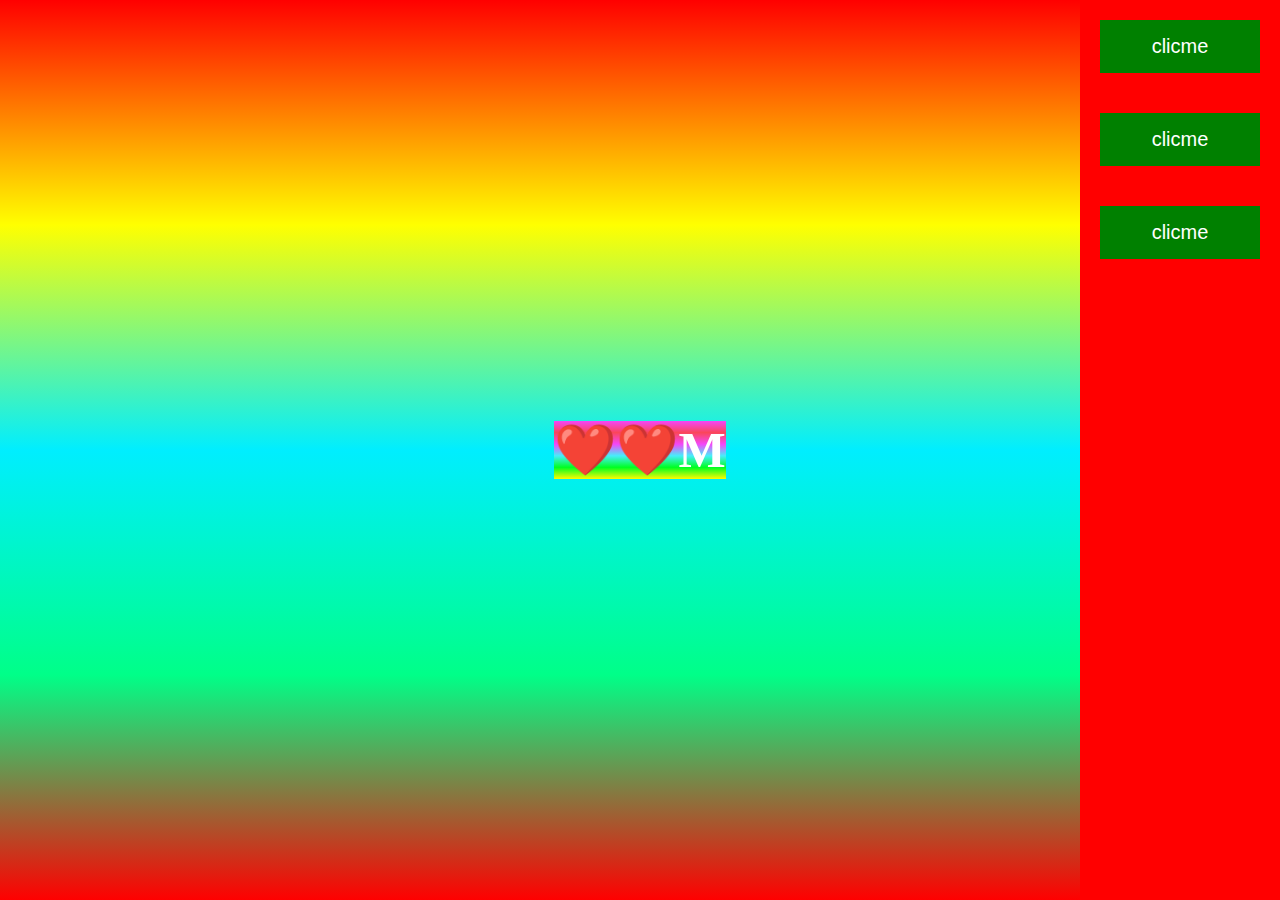
<file: index.html>
<!DOCTYPE html>
<html lang="en">
<head>
    <meta charset="UTF-8">
    <meta name="viewport" content="width=device-width, initial-scale=1.0">
    <title>Document</title>
    <link rel="stylesheet" href="style,style,style.css">
    <link rel="stylesheet" href="navButton.css">
</head>
<body>

    <div class="navmenu">
        <a href="index.html"><button>clicme</button></a>
        <a href="it class.html"><button>clicme</button></a>
        <a href="popup.html"><button>clicme</button></a>
    </div>
    
</body>
<script src="script IT.js"></script>
</html>
</file>
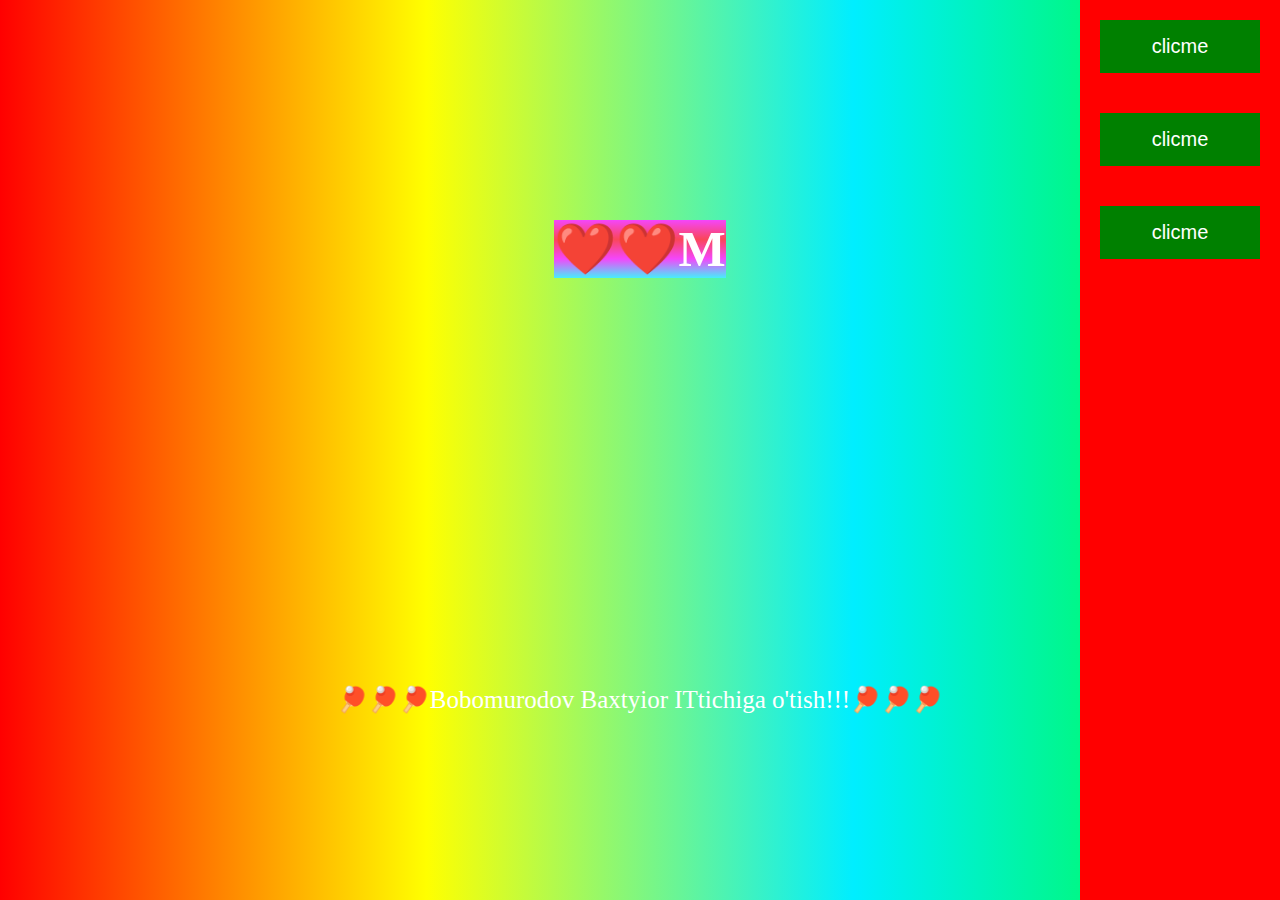
<file: it class.html>
<html lang="en">
<head>
    <meta charset="UTF-8">
    <meta name="viewport" content="width=device-width, initial-scale=1.0">
    <title>Document</title>
    <link rel="stylesheet" href="style.css">
    <link rel="stylesheet" href="navButton.css">
</head>
<body>

    <div class="navmenu">
        <a href="index.html"><button>clicme</button></a>
        <a href="it class.html"><button>clicme</button></a>
        <a href="popup.html"><button>clicme</button></a>
    </div>
</body>
<script src="script.js"></script>
</html>
</file>
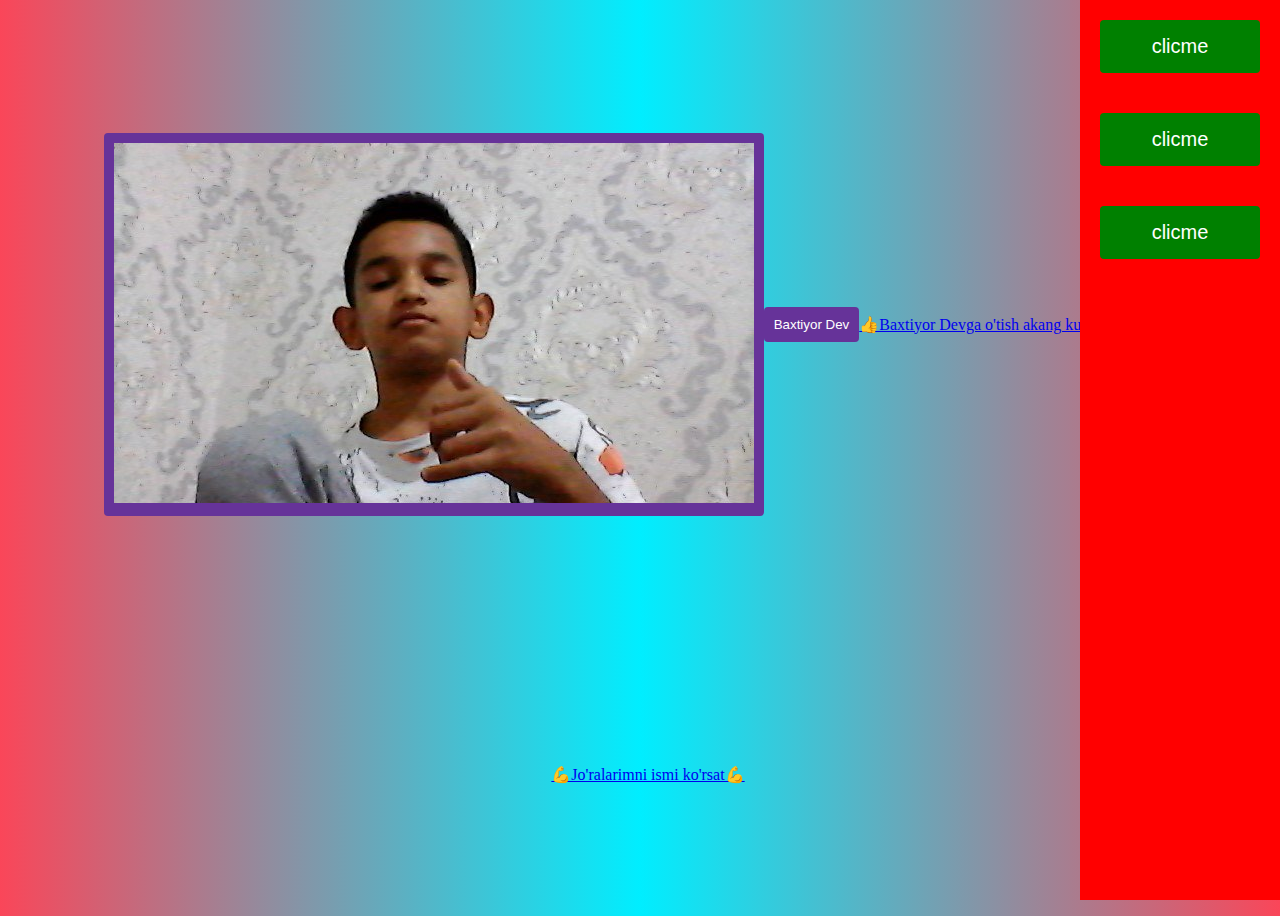
<file: popup.html>
<!DOCTYPE html>
<html lang="en">
<head>
    <meta charset="UTF-8">
    <meta name="viewport" content="width=device-width, initial-scale=1.0">
    <title>Popup</title>
    <link rel="stylesheet" href="style,style.css">
    <link rel="stylesheet" href="navButton.css">
</head>
<body>

    <div class="navmenu">
        <a href="index.html"><button>clicme</button></a>
        <a href="it class.html"><button>clicme</button></a>
        <a href="popup.html"><button>clicme</button></a>
    </div>
    <button> <img src="Baxtiyor.jpg" alt=""></button>
</body>
<script src="popup.js"></script>
</html>
</file>
<file: style,style,style.css>
body{
    width: 100vw;
    min-height: 100vh;
    margin: 0;
    display: grid;
    grid-template-columns: 1fr;
    justify-content: center;
    align-items: center;
    font-size: 25px;
    color: white;
    font-family:inherit;
    font-weight: 400px;
    background: linear-gradient(red,yellow,rgb(0, 238, 255),rgb(0, 255, 136),red);
}

h1{
    justify-self: center;
    background: linear-gradient(#f446fa,#fa4659,#f446fa,#46eefa,rgb(0, 255, 34), rgb(255, 251, 0))
}

a{
    justify-self: center;
    color: white;
    text-decoration: none;
}
</file>
<file: navButton.css>
.navmenu{
    position: fixed;
    top: 0;
    bottom: 0;
    right: 0;
    width: 200px;
    background-color: red;
    display: flex;
    flex-direction: column;
    align-items: center;
}

.navmenu button{
    background-color: green;
    padding: 15px;
    font-size: 20px;
    color: white;
    margin: 20px;
    min-width: 160px;
    border: none;
}


.navmenu button:hover{
    background-color: aqua;
}
</file>
<file: style.css>
body{
    width: 100vw;
    min-height: 100vh;
    margin: 0;
    display: grid;
    grid-template-columns: 1fr;
    justify-content: center;
    align-items: center;
    font-size: 25px;
    color: white;
    font-family:inherit;
    font-weight: 400px;
    background: linear-gradient(to right,red,YELLOW,rgb(0, 238, 255),rgb(0, 255, 34));
}

h1{
    justify-self: center;
    background: linear-gradient(#f446fa,#fa4659,#f446fa,#46eefa);
}

a{
    justify-self: center;
    color: white;
    text-decoration: none;
}
</file>
<file: style,style.css>
body{
    width: 100vw;
    min-height: 100vh;
    display: flex;
    flex-wrap: wrap;
    justify-content: center;
    align-items: center;
    background: linear-gradient(to left, #fa4659,rgb(0,238,255),#fa4659);
}
button {
    background-color: rebeccapurple;
    padding: 10px;
    color: white;
    font-family: inherit;
    border-radius: 4px;
    border: none;
    font-family: 'Gill Sans', 'Gill Sans MT', Calibri, 'Trebuchet MS', sans-serif;
}

button:hover{
    box-shadow: 5px 5px 15px yellow;
    padding: 10px;
    color: white;
    font-family: inherit;
    border-radius: 4px;
    border: none;
    font-family: 'Gill Sans', 'Gill Sans MT', Calibri, 'Trebuchet MS', sans-serif;
    transition:  0.5s;
}
button:active {
    box-shadow: 5px 5px 15px red;
    transition:  0.5s;
}

.popup-container{
    position: fixed;
    top: 0;
    bottom: 0;
    left: 0;
    right: 0;
    background-image: url("Baxtiyor.jpg");
    display: none;
    justify-content: center;
    align-items: center;
}

.popup-container.active{
    display: flex;
}

.popup{
    background-color: #fff;
    width: 500px;
    padding: 20px;
    position: relative;
}

.popup button {
    background-color: rebeccapurple;
    position: absolute;
    top: 10px;
    right: 10px;
    color: white;
    font-size: 25px;
}
.popup button:hover{
    position: absolute;
    top: 10px;
    right: 10px;
    color: white;
    box-shadow: 5px 5px 15px yellow;
    font-size: 25px;
    transition:  0.5s;
}

.popup button:hover {
    box-shadow: 5px 5px 15px red;
    transition:  0.5s;
}
</file>
